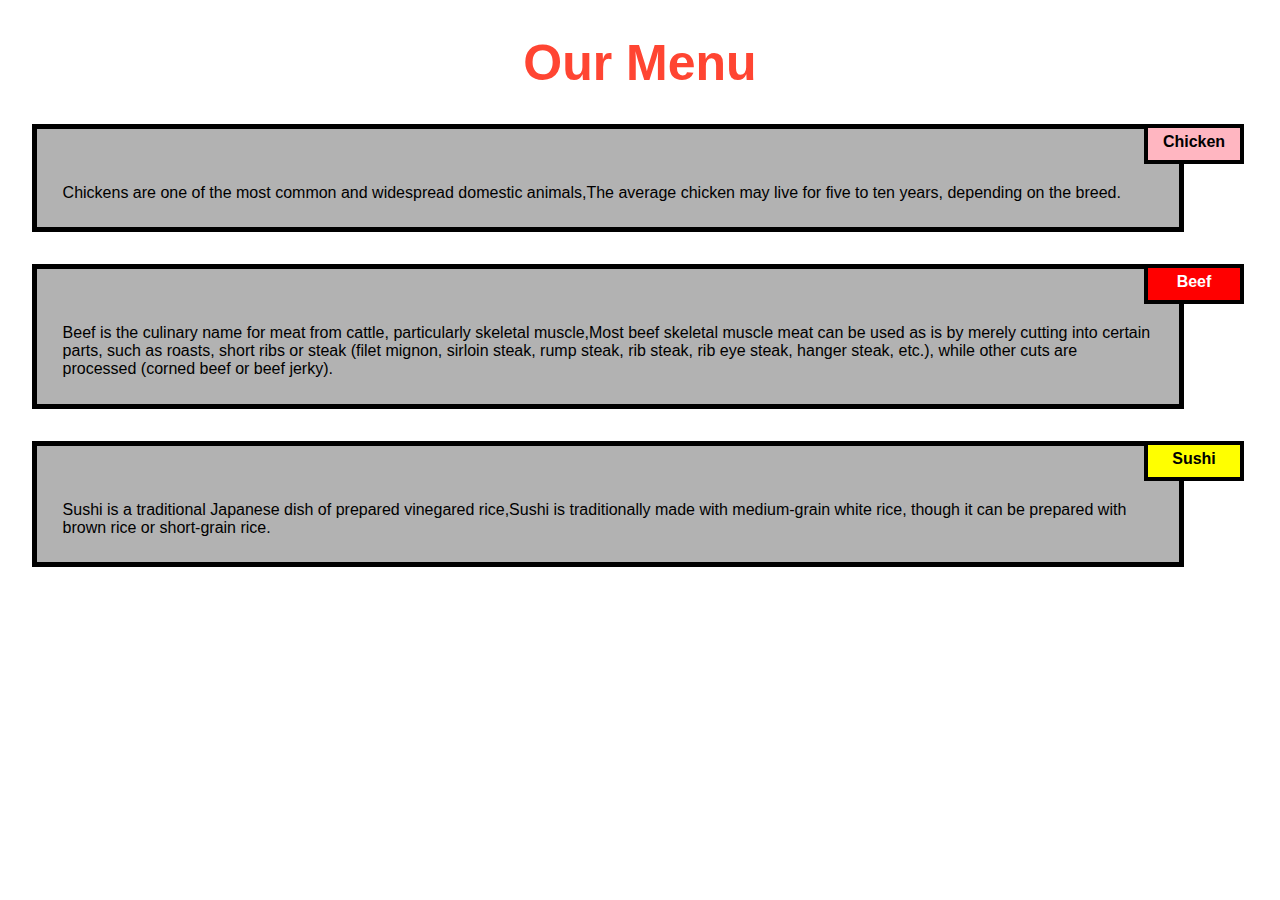
<file: Week 2/index.html>
<!DOCTYPE html>
<html>
<head>

<title>Responsive Layout</title>
<meta name="viewport" content="width=device-width, initial-scale=1">
<link rel="stylesheet" type="text/css" href="style.css">

</head>
<body>
<h1>Our Menu</h1>



  <div class="col-lg-4 col-md-6 col-sm-12">
  	<div class="box">
  		<p class="content-name name1">Chicken</p>
  		<p class="content">Chickens are one of the most common and widespread domestic animals,The average chicken may live for five to ten years, depending on the breed.</p>
  </div>

  <div class="col-lg-4 col-md-6 col-sm-12">
  	<div class="box">
   		<p class="content-name name2">Beef</p>
   		<p class="content">Beef is the culinary name for meat from cattle, particularly skeletal muscle,Most beef skeletal muscle meat can be used as is by merely cutting into certain parts, such as roasts, short ribs or steak (filet mignon, sirloin steak, rump steak, rib steak, rib eye steak, hanger steak, etc.), while other cuts are processed (corned beef or beef jerky).</p>
  </div>

  <div class="col-lg-4 col-md-12 col-sm-12">
  	<div class="box">
  		<p class="content-name name3">Sushi</p>
  		<p class="content">Sushi is a traditional Japanese dish of prepared vinegared rice,Sushi is traditionally made with medium-grain white rice, though it can be prepared with brown rice or short-grain rice.</p>
  	</div>	
  </div>

</body>
</html>
</file>
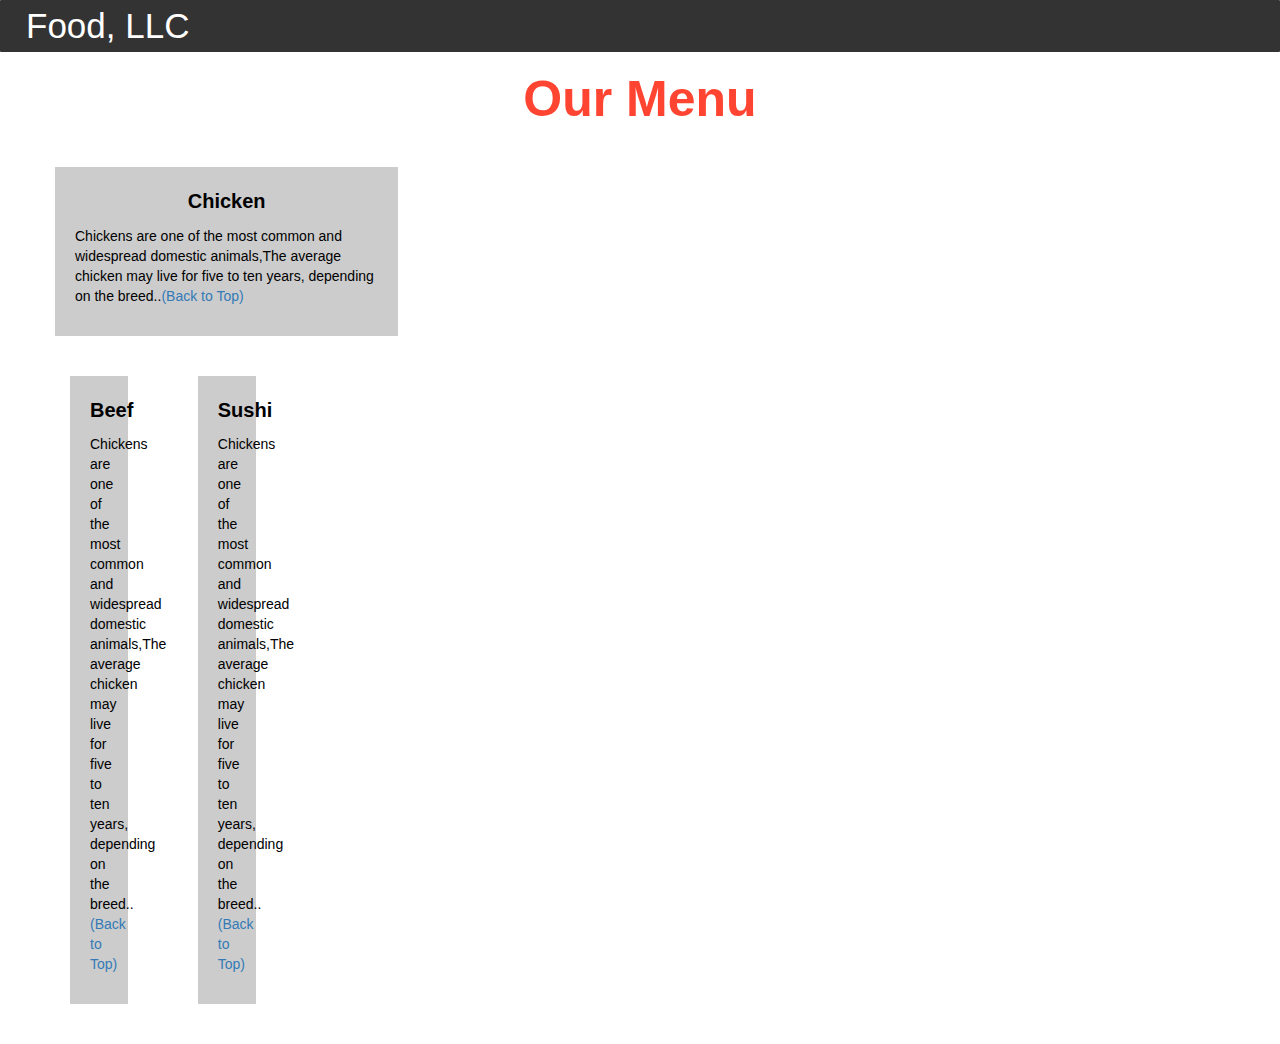
<file: Week 3/index.html>
<!DOCTYPE html>
<html>
<head>

<title>Module 3</title>

  <meta name="viewport" content="width=device-width, initial-scale=1">
  <link rel="stylesheet" href="https://maxcdn.bootstrapcdn.com/bootstrap/3.3.7/css/bootstrap.min.css">
  <script src="https://ajax.googleapis.com/ajax/libs/jquery/3.3.1/jquery.min.js"></script>
  <script src="https://maxcdn.bootstrapcdn.com/bootstrap/3.3.7/js/bootstrap.min.js"></script>

</head>

<meta name="viewport" content="width=device-width, initial-scale=1">
<link rel="stylesheet" type="text/css" href="style.css">



<body>


<nav class="navbar" id="top">
  <div class="container-fluid">

    <div class="navbar-header">
      <button type="button" class="navbar-toggle" data-toggle="collapse" data-target="#myNavbar">
        <span class="icon-bar"></span>
        <span class="icon-bar"></span>
        <span class="icon-bar"></span> 
      </button>
      <a class="navbar-brand" href="#">Food, LLC</a>
    </div>

    <div class="collapse" id="myNavbar">
      <ul class="nav navbar-nav visible-xs">
        <li><a class="menu-item" href="#">Chicken</a></li>
        <li><a class="menu-item" href="#">Beef</a></li> 
        <li><a class="menu-item" href="#">Sushi</a></li> 
      </ul>
    </div>

  </div>
</nav>

<h1 class="main-title">Our Menu</h1>



<div class="row">

  <div class="col-lg-4 col-md-6 col-sm-12">
    <div class="content-box">
      <p class="item-name">Chicken</p>
      <p>Chickens are one of the most common and widespread domestic animals,The average chicken may live for five to ten years, depending on the breed..<a href="#top">(Back to Top)</a></p>
  </div>

  <div class="col-lg-4 col-md-6 col-sm-12">
    <div class="content-box">
      <p class="item-name">Beef</p>
      <p>Chickens are one of the most common and widespread domestic animals,The average chicken may live for five to ten years, depending on the breed..<a href="#top">(Back to Top)</a></p>
    </div>
  </div>


  <div class="col-lg-4 col-md-12 col-sm-12">
    <div class="content-box">
      <p class="item-name">Sushi</p>
      <p>Chickens are one of the most common and widespread domestic animals,The average chicken may live for five to ten years, depending on the breed..<a href="#top">(Back to Top)</a></p>
    </div>
  </div>

</div>


</body>
</html>
</file>
<file: Week 2/style.css>
* {
  box-sizing: border-box;
}

body{
	margin: 0;
	padding: 0;
  font-family: "Comic Sans MS", cursive, sans-serif;
}

.row{
  margin-top: 5%;
  margin-bottom: 5%;
}

h1 {
  margin-bottom: 15px;
  text-align: center;
  color: #ff4532;
  font-size: 50px;
}


.box{
  width: 100%;
  overflow: none;
}


.content-name{
  overflow: none;
  text-align: center;
  border: 4px solid black;
  width: 100px;
  height: 40px;
  padding: 5px;
  float: right;
  margin-right: 36px;
  margin-top: 0px;
  font-weight: bold;
  position: relative;
}

.content{
  border: 5px solid black;
  width: 90%;
  height: auto;
  margin: 2.5%;
  color: black
  font-size: 25px;
  padding: 2%;
  padding-top: 55px;
  background-color: rgba(0,0,0,0.3);
}

.name1{
  background-color: #FFB6C1;
}

.name2{
  color: white;
  background-color: #FF0000;
}
.name3{
  background-color: #FFFF00;
}
</file>
<file: Week 3/style.css>
.container-fluid{
	margin: 1;
	padding: 1;
}

.navbar{
	border-radius: 1px;
	background-color: rgba(0,0,0,0.8);
}

.navbar-brand{
  font-size: 35px;
  color: white;
  padding-left: 25px;
}

.navbar-brand:hover{
	color: white;
}

.nav{
	margin: 1;
	padding: 1;
}

.navbar-nav{
  font-size: 25px;
  text-align: center;
  margin: 1;
  padding: 1;
}

.navbar-toggle{
	border: 2px solid white;
	margin-right: 25px;
}

.icon-bar{
	background-color: white;
}


.main-title{
  margin-bottom: 15px;
  text-align: center;
  color: #ff4532;
  font-size: 50px;
  font-family: "Comic Sans MS", cursive, sans-serif;
  font-weight: bold;
}

li{
	box-sizing: border-box;
	width: 100%;
}

.menu-item{
	padding: 1;
	margin: 1;
	width: 100%;
	background-color: white;
	border-bottom: 1px solid black;
	color: black;
	display: block;
}

.menu-item:hover{
	background-color: rgba(0,0,0,0.9);
	color: rgba(0,0,0,0.4);
}



.row{
	margin: 20px;
}

.content-box{
	margin: 20px;
	width: auto;
	height: auto;
	color: black;
	background-color: rgba(0,0,0,0.2);
	font-family: "Comic Sans MS", cursive, sans-serif;
	padding: 20px;
}

.item-name{
	text-align: center;
	font-size: 20px;
	font-weight: bold;
}

#top{

}
</file>
